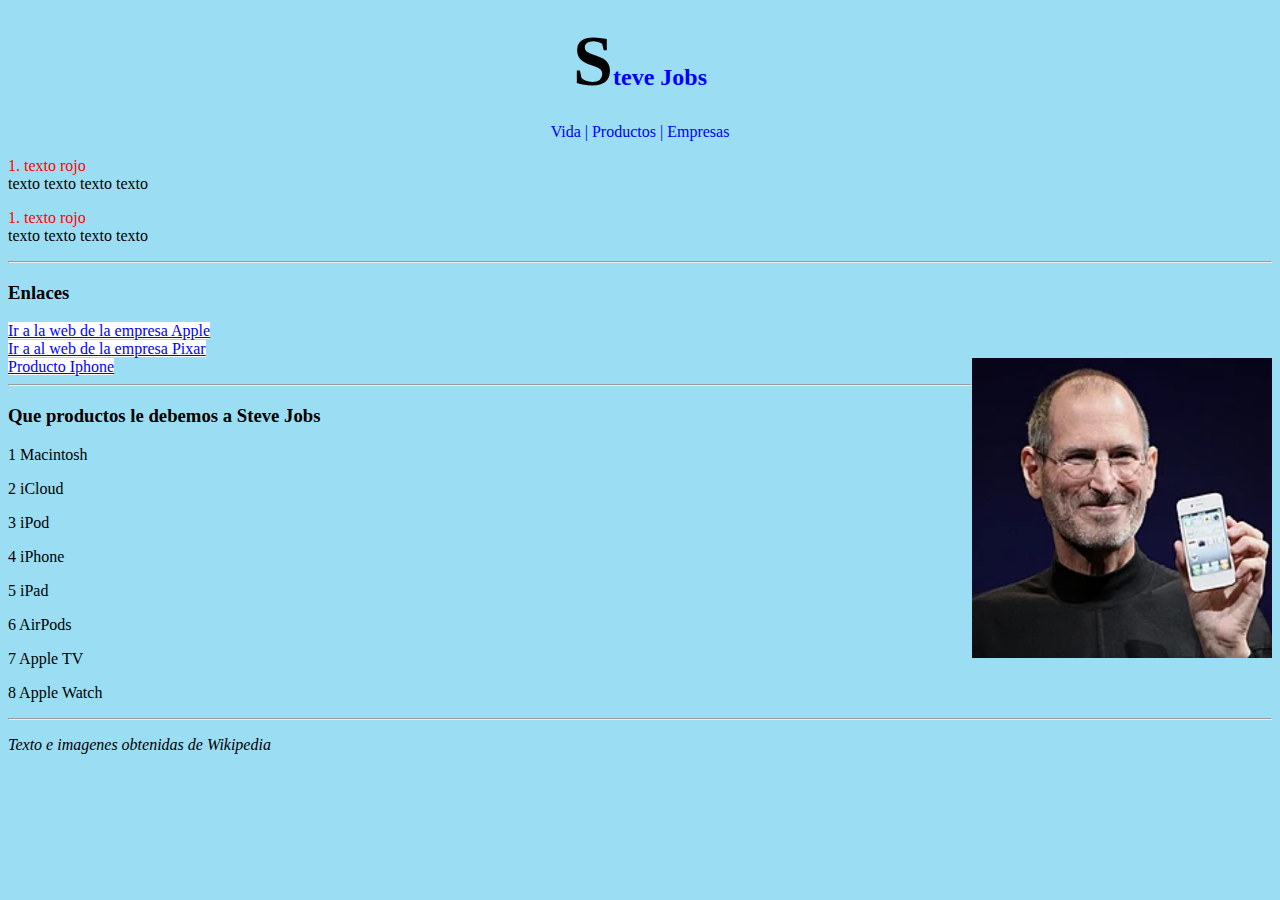
<file: index.html>
<!DOCTYPE html>
<html>
<head>
  <meta http-equiv="refresh" content="0; url=https://davidarranz.github.io/Practica1CSS/T3Pcss1/WebContent/index.html">
<title>redireccion</title>
</head>
<body>
</body>
</html>
</file>
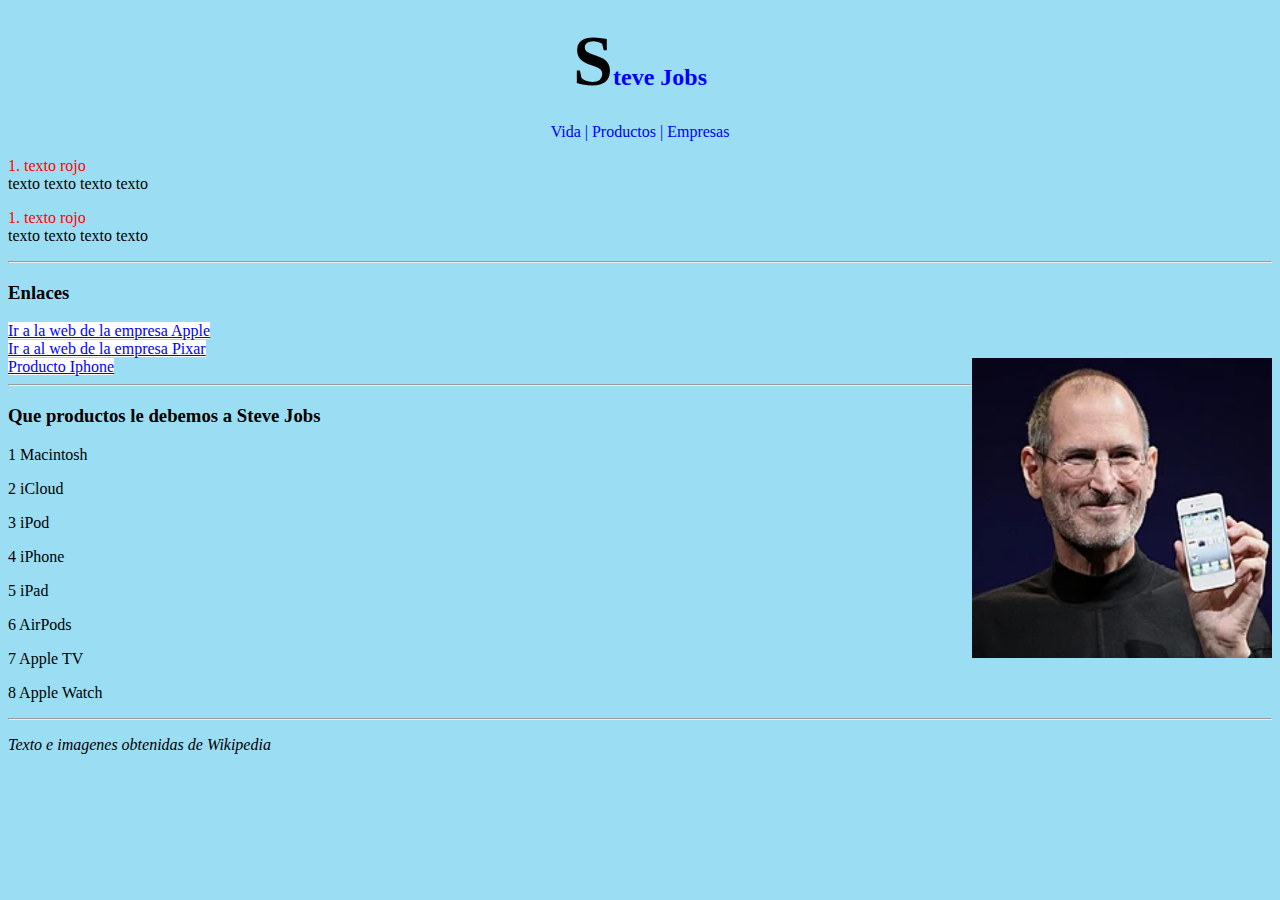
<file: T3Pcss1/WebContent/index.html>
<!DOCTYPE html>
<html>
<head>
<link rel="stylesheet" href="style.css">
<meta charset="UTF-8">
<title>Practica 1 CSS</title>
</head>
<body id=cuerpo>
<header id=titulo> <h2>Steve Jobs</h2></header>
<nav id=indice>
<a class=ind>Vida </a>|
<a class=ind>Productos </a>|
<a class=ind>Empresas</a>
</nav>
<section>
<p class=primeralinearoja>1. texto rojo<br>texto texto texto texto</p>
</section>
<section>
<p class=primeralinearoja>1. texto rojo<br>texto texto texto texto</p>
</section>
<hr>
<nav>
<h3>Enlaces</h3>
<a href="https://www.apple.com/es/" target="_blank" class=link>Ir a la web de la empresa Apple</a><br>
<a href="https://www.pixar.com/" target="_blank" class=link>Ir a al web de la empresa Pixar</a><br>
<a href="https://www.amazon.es/Apple-iPhone-13-Mini-128-GB/dp/B09G9396MN/ref=sr_1_1_sspa?hvadid=80676773425068&hvbmt=be&hvdev=c&hvqmt=e&keywords=iphone+productos&qid=1637048741&sr=8-1-spons&psc=1&spLa=[base64]" target="_blank" class=link>Producto Iphone</a>
<img class=img src="img/Steve_Jobs.jpg.webp" alt="steve" width="300" height="300">
</nav>
<hr>
<section>
<h3>Que productos le debemos a Steve Jobs</h3>
<p class=producto> Macintosh</p>
<p class=producto> iCloud</p>
<p class=producto> iPod</p>
<p class=producto> iPhone</p>
<p class=producto> iPad</p>
<p class=producto> AirPods</p>
<p class=producto> Apple TV</p>
<p class=producto> Apple Watch</p>
</section>
<hr>
<footer><p>Texto e imagenes obtenidas de Wikipedia</footer>
</body>
</html>
</file>
<file: T3Pcss1/WebContent/style.css>
@charset "UTF-8";
#cuerpo{
	background-color : #9BDEF3;
	font-family:Times New Roman;
	counter-reset:section;
}
#titulo{
	color: blue;
	text-align: center;
}
h2::first-letter{
	font-size: 300%;
	color:black;
}
p.primeralinearoja::first-line{
	color:red;
}
#indice{
	color: blue;
	text-align: center;
	
}
.ind:hover{
	background-color: gold;
	color:red;
}
a.link{
	background-color: white;
	color: blue;
}
a.link:visited{
	background-color: blue;
	color: white;
}
p.producto::before{
	content: counter(section);
	counter-increment: section;
}
footer p{
	font-style: oblique;
}
.img{
	float: right;
}
</file>
